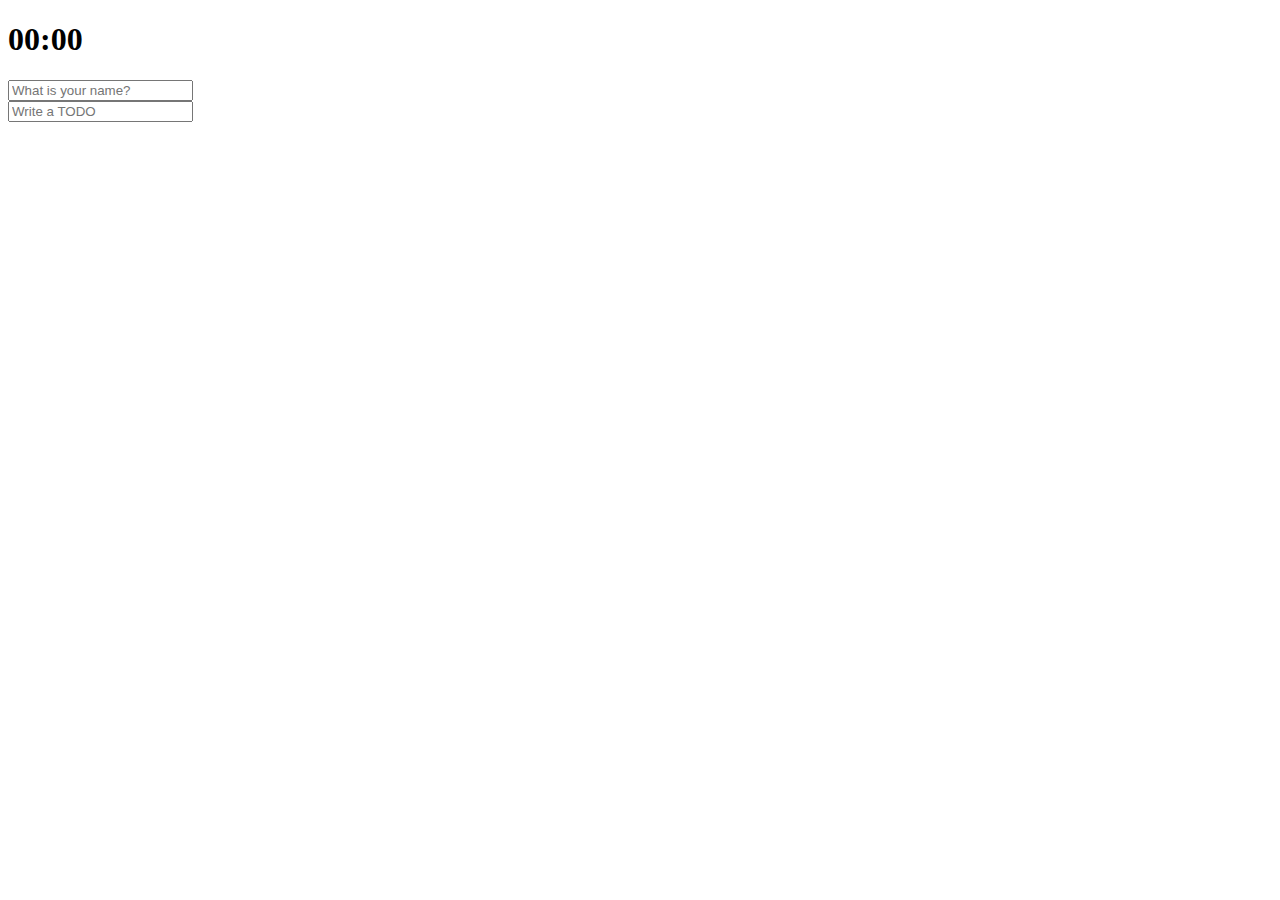
<file: 08_Javascript/01_VanillaJS/03_first_app/index.html>
<!DOCTYPE html>
<html>

<head>
    <title>CLOCK</title>
    <meta charset="utf-8" />
    <link rel="stylesheet" href="./index.css">
</head>
<body>
    <div class="js-clock">
        <h1 class="js-title">00:00</h1>
    </div>
    <form class="js-form form">
        <input type="text" placeholder="What is your name?" />
    </form>
    <h4 class="js-greetings greetings"></h4>
    <form class="js-toDoForm">
        <input type="text" placeholder="Write a TODO" />
    </form>
    <ul class="js-toDoList">
    </ul>

    <script src="./todo.js"></script>
    <script src="./clock.js"></script>
    <script src="./greeting.js"></script>
</body>

</html>
</file>
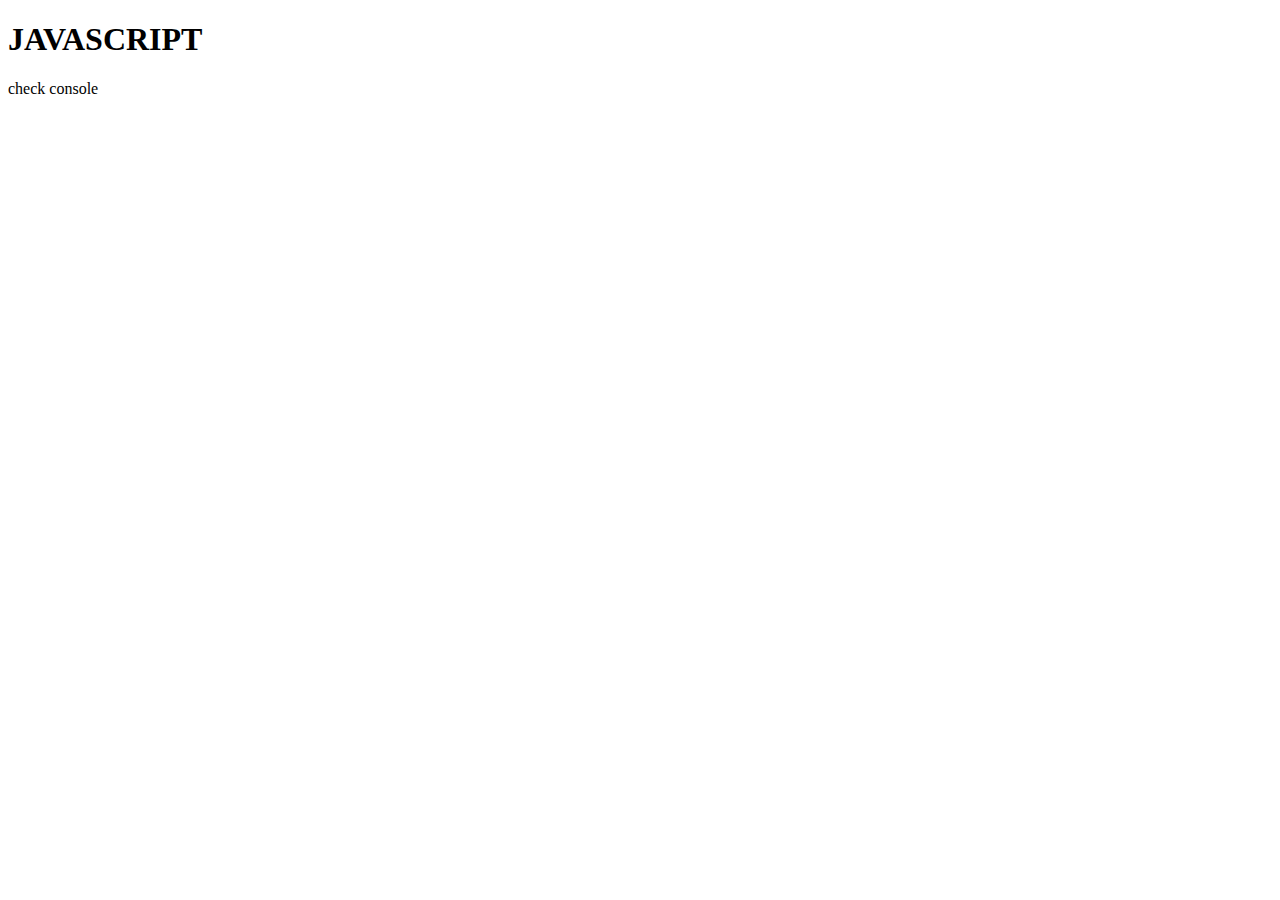
<file: 08_Javascript/01_VanillaJS/02_function/index1.html>
<!DOCTYPE html>
<html>
    <head>
        <title>HelloHTML</title>
        <!-- <link rel="stylesheet" 
        href="index.css" /> -->
    </head>
    <body>
        <h1 id="title">JAVASCRIPT</h1>
        <p>check console</p>
        <script src="index1.js"></script>
    </body>
</html>
</file>
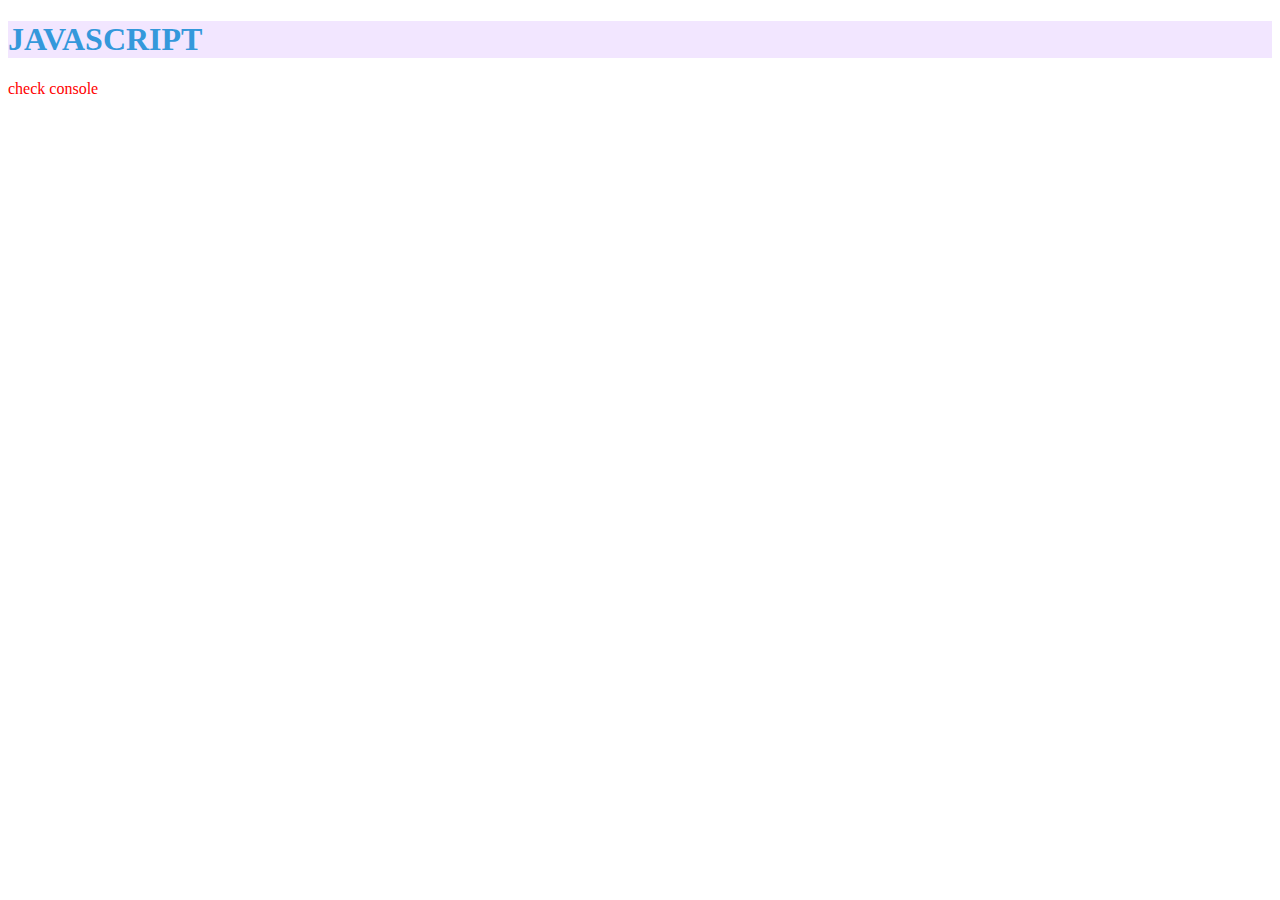
<file: 08_Javascript/01_VanillaJS/02_function/index2.html>
<!DOCTYPE html>
<html>
    <head>
        <title>HelloHTML</title>
        <link rel="stylesheet" 
        href="index2.css" />
    </head>
    <body>
        <h1 id="title" class="btn">JAVASCRIPT</h1>
        <p>check console</p>
        <script src="index2.js"></script>
    </body>
</html>
</file>
<file: 08_Javascript/01_VanillaJS/03_first_app/index.css>
.form,
.greetings {
    display: none;
}

.showing {
    display: block;
}
</file>
<file: 08_Javascript/01_VanillaJS/02_function/index2.css>
.btn {
    cursor: pointer;
}
h1 {
    background-color: #f2e6ff;
    color: #3498DB;
    transition: color .5s ease-in-out;
}
p {
    color: red;
}

.clicked {
    color: #E59866;
}
</file>
